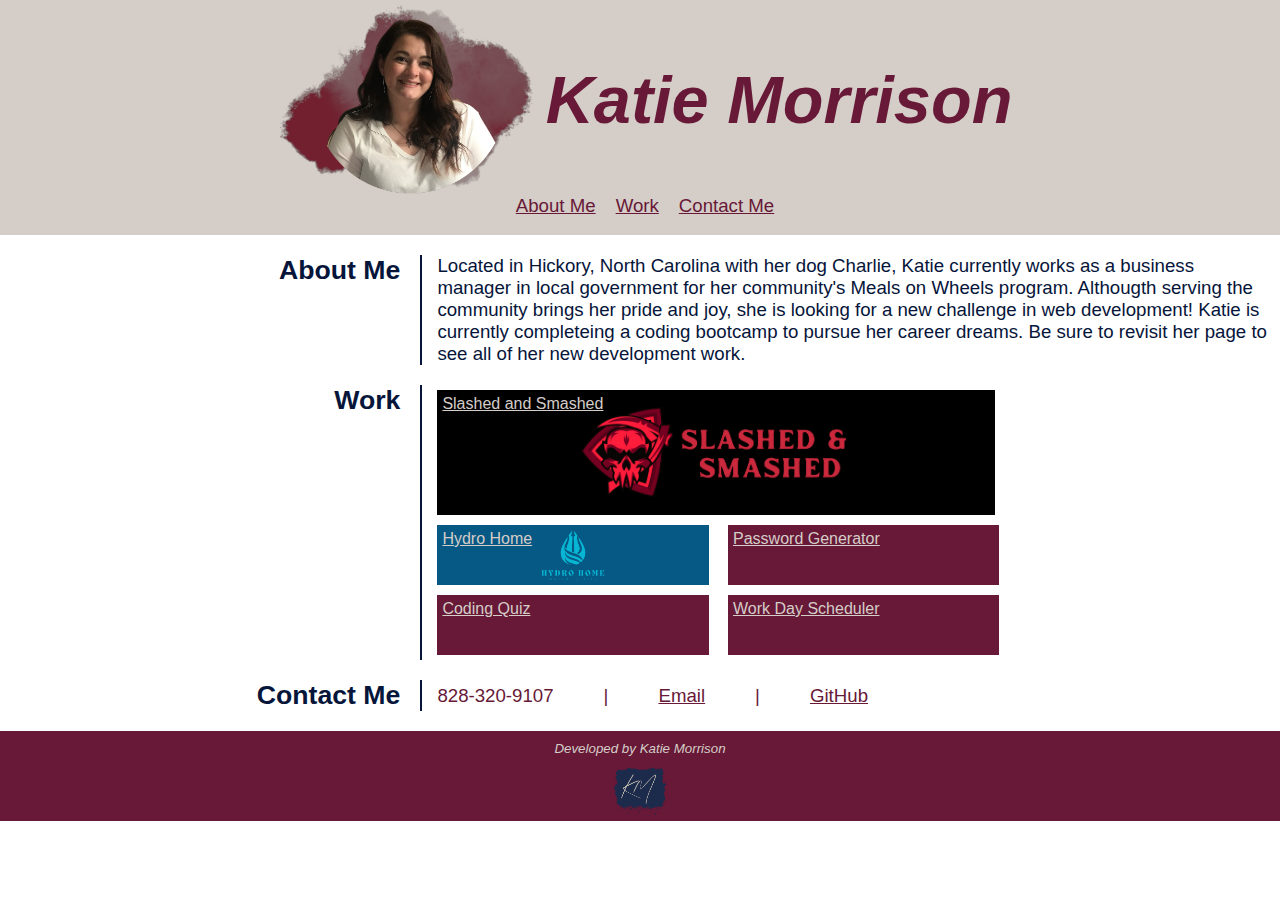
<file: index.html>
<!DOCTYPE html>
<html lang="en">
  <head>
    <meta charset="UTF-8" />
    <meta http-equiv="X-UA-Compatible" content="IE=edge" />
    <meta name="viewport" content="width=device-width, initial-scale=1.0" />
    <title>Katie Morrison's Portfolio</title>
    <link rel="stylesheet" href="./assets/style.css" />
  </head>
  <body>
    <header class="header">
      <h1>
        <img
          id="header-img"
          src="./assets/katie-morrison.png"
          alt="photo of Katie Morrison"
        />Katie Morrison
      </h1>

      <!-- links to sections of website -->
      <nav>
        <ul>
          <ol>
            <a href="#about-me">About Me</a>
          </ol>
          <ol>
            <a href="#work">Work</a>
          </ol>
          <ol>
            <a href="#contact-me">Contact Me</a>
          </ol>
        </ul>
      </nav>
    </header>

    <main>
      <!-- about me with bio -->
      <section class="about-me">
        <h1>About Me</h1>
        <div>
          Located in Hickory, North Carolina with her dog Charlie, Katie
          currently works as a business manager in local government for her
          community's Meals on Wheels program. Althougth serving the community
          brings her pride and joy, she is looking for a new challenge in web
          development! Katie is currently completeing a coding bootcamp to
          pursue her career dreams. Be sure to revisit her page to see all of
          her new development work.
        </div>
      </section>

      <!-- work section with links to projects -->
      <!-- first project must be larger than the rest -->
      <section class="work">
        <h1>Work</h1>
        <div class="projects">
          <div class="project" id="one">
            <a href="https://jnighton.github.io/Horror-Finder/"
              >Slashed and Smashed</a>
          </div>

          <div class="project" id="two">
            <a href="https://ancient-anchorage-85467.herokuapp.com/login">Hydro Home</a>
          </div>

          <div class="project">
            <a href="./assets/coming-soon.html">Password Generator</a>
          </div>
          <div class="project">
            <a href="./assets/coming-soon.html">Coding Quiz</a>
          </div>
          <div class="project">
            <a href="./assets/coming-soon.html">Work Day Scheduler</a>
          </div>
        </div>
      </section>

      <!-- contact information -->
      <section class="contact-me">
        <h1>Contact Me</h1>
        <div>
          <p>828-320-9107</p>
          | <a href="#">Email</a> |
          <a href="https://github.com/kmorrison12">GitHub</a>
        </div>
      </section>
    </main>

    <footer class="footer">
      <div>Developed by Katie Morrison</div>
      <img src="./assets/km-graphic.png" />
    </footer>
  </body>
</html>
</file>
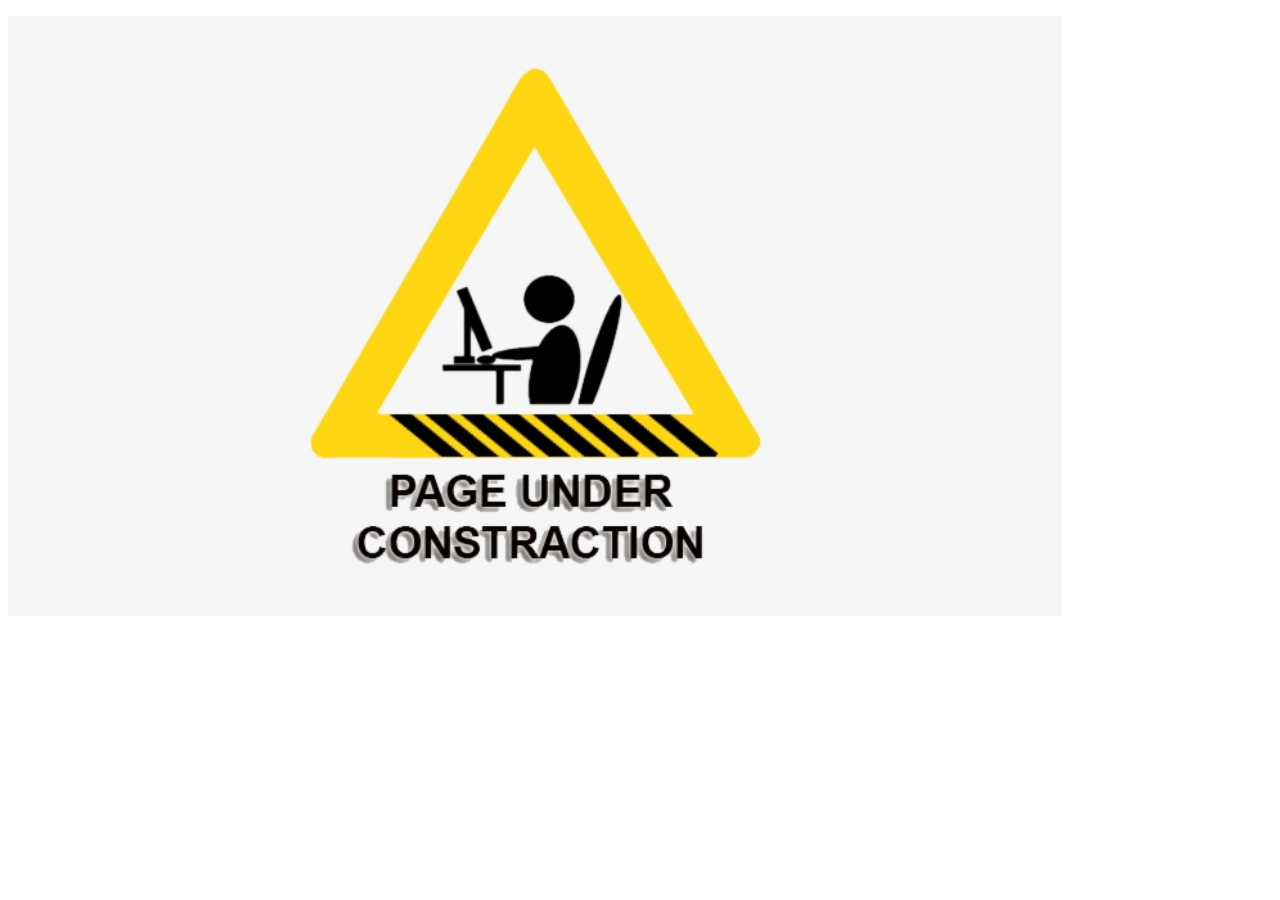
<file: assets/coming-soon.html>
<!DOCTYPE html>
<html lang="en">
  <head>
    <meta charset="UTF-8" />
    <meta http-equiv="X-UA-Compatible" content="IE=edge" />
    <meta name="viewport" content="width=device-width, initial-scale=1.0" />
    <title>Page Under Construction</title>
  </head>
  <body>
    <p>
      <img
        src="./page-under-construction-icon.jpg"
        alt="construction tape with words page under construction"
        height="600"
      />
    </p>
  </body>
</html>
</file>
<file: assets/style.css>
:root {
  --tan: rgb(213, 205, 200);
  --dark-red: rgb(103, 25, 55);
  --navy: rgb(6, 21, 58);
}

* {
  box-sizing: border-box;
  padding: 0;
  margin: 0;
  font-family: "Trebuchet MS", "Lucida Sans Unicode", "Lucida Grande",
    "Lucida Sans", Arial, sans-serif;
}

.header {
  padding-top: 5px;
  padding-bottom: 20px;
  height: 235px;
  background-color: var(--tan);
}

.header nav ul {
  display: flex;
  justify-content: center;
  gap: 10px;
}

.header nav ul ol {
  color: var(--dark-red);
  padding-left: 10px;
  font-size: 14pt;
}

/* change default hyperlink color */
.header a {
  color: var(--dark-red);
}

/* styling while hovering over nav links */
.header a:hover {
  font-style: italic;
}

/* styling for visited nav links */
.header a:visited {
  color: var(--dark-red);
}

.header h1 {
  display: flex;
  justify-content: center;
  align-items: center;
  font-size: 50pt;
  font-style: italic;
  color: var(--dark-red);
}

.header h1 #header-img {
  height: 190px;
  padding-left: 10px;
  padding-right: 10px;
}

.about-me,
.work,
.contact-me {
  display: inline-flex;
  flex-wrap: wrap;
  padding-top: 20px;
  color: var(--dark-red);
  width: 100%;
}

/* align section titles on the left third of screen with 
border on right to separate section title and content */
.about-me h1,
.work h1,
.contact-me h1 {
  text-align: right;
  font-size: 20pt;
  color: var(--navy);
  width: 33%;
  padding-right: 20px;
  border-right: 2px solid var(--navy);
}

.about-me div {
  font-size: 14pt;
  color: var(--navy);
  width: 66%;
  padding-left: 15px;
}

/* containers for links to projects */
.project {
  background-color: var(--dark-red);
  margin: 5px 0px 5px 15px;
  padding: 5px;
  display: inline-block;
  height: 60px;
  width: 35%;
}

#one {
  width: 72%;
  background-image: url("./slashed-and-smashed-horizontal-1.png");
  background-size: 50%;
  background-color: black;
  background-repeat: no-repeat;
  background-position: center;
  height: 125px;
}

#two {
  background-image: url("./hydro-home-logo.png");
  background-size: 25%;
  background-repeat: no-repeat;
  background-position: center;
  background-color: rgb(7, 89, 133)
}

#one:hover {
  background-color: grey;
}

/* change color of project container when hovering */
.project:hover {
  background-color: var(--navy);
}

/* change color of links to projects */
.work a, 
.work p {
  color: var(--tan);
}

.contact-me {
  margin-bottom: 20px;
}

.contact-me div {
  display: flex;
  align-items: center;
  gap: 50px;
  font-size: 14pt;
  width: 66%;
  padding-left: 15px;
}

/* style links when hovering */
.contact-me a:hover {
  font-style: italic;
}

/* smae styling for links before and are visiting */
.contact-me a,
.contact-me a:visited {
  color: var(--dark-red);
}

.footer {
  background-color: var(--dark-red);
  color: var(--tan);
  text-align: center;
  height: 90px;
  padding-top: 10px;
  font-size: 10pt;
  font-style: italic;
}

.footer img {
  height: 50px;
  margin-top: 10px;
}

/* media query for responsive content */

@media screen and (max-width: 1004px) {
  .project {
    display: block;
    width: 100%;
    padding-right: 200px;
  }
  
  #one {
      width: 100%;
      padding-right: 200px;
  }
}

@media screen and (max-width: 704px) {
  .project {
    display: block;
    width: 100%;
    padding-right: 50px;
  }

  #one {
    width: 100%;
    padding-right: 50px;
  }

  .contact-me div {
    gap: 0px;
  }
}

@media screen and (max-width: 590px) {
  .header h1 {
    font-size: 40pt;
  }

  .header h1 #header-img {
    height: 140px;
  }

  .header {
    height: 190px;
  }
}

@media screen and (max-width: 550px) {
  .header h1 {
    font-size: 30pt;
  }

  .header h1 #header-img {
    height: 100px;
  }

  .header {
    height: 150px;
  }
}

@media screen and (max-width: 408px) {
  .project, #one {
    padding-right: 20px;
  }

  .contact-me div {
    display: block;
  }
}
</file>
